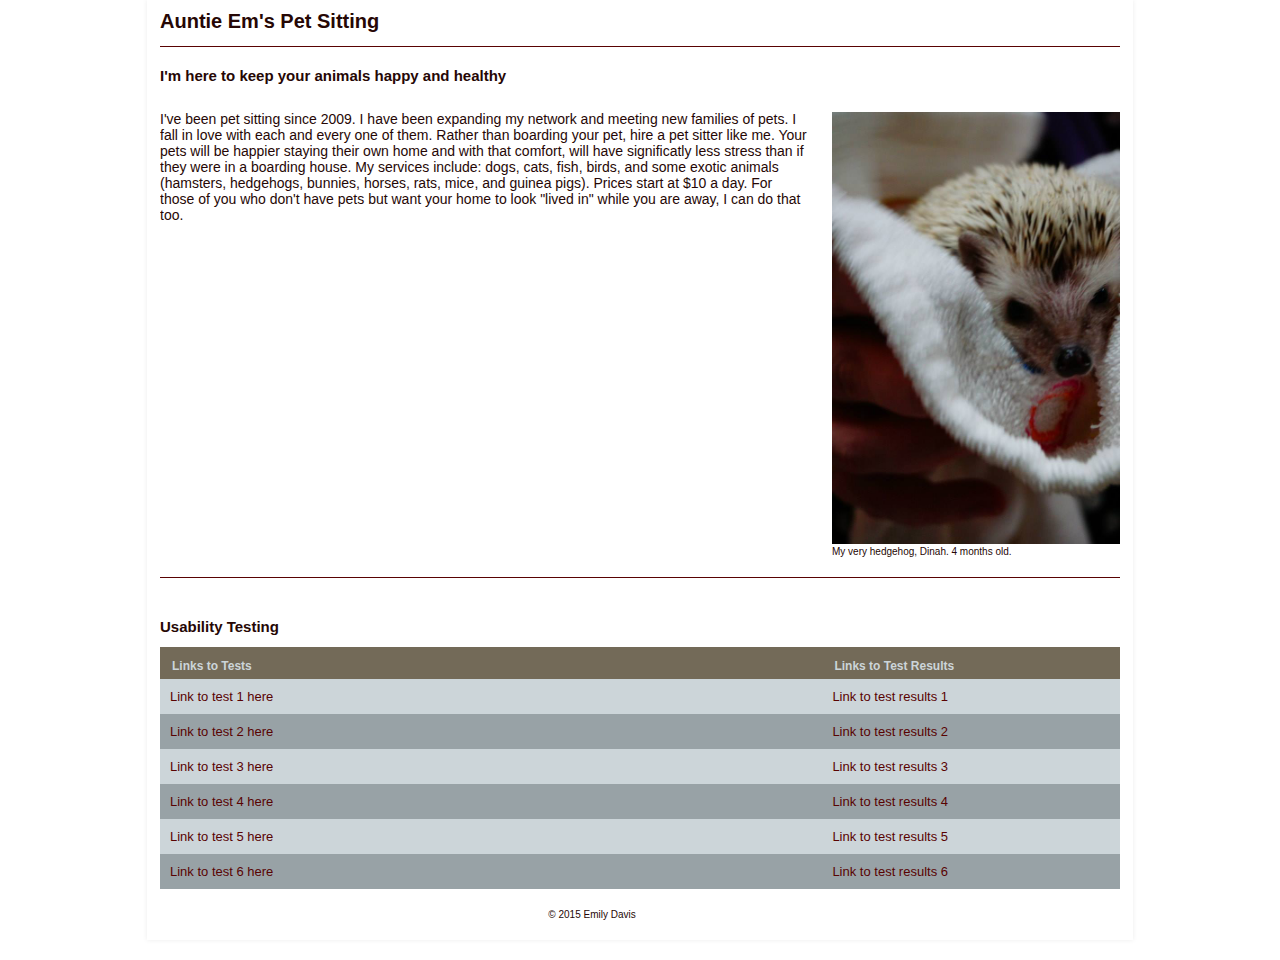
<file: Landing Page/index.html>
<!DOCTYPE html>
<!--[if lt IE 7]>      <html class="no-js lt-ie9 lt-ie8 lt-ie7"> <![endif]-->
<!--[if IE 7]>         <html class="no-js lt-ie9 lt-ie8"> <![endif]-->
<!--[if IE 8]>         <html class="no-js lt-ie9"> <![endif]-->
<!--[if gt IE 8]><!--> 
<html class="no-js"> <!--<![endif]-->
<head>
    <meta charset="utf-8">
    <title>Auntie Em's Pet Sitting</title>
    <meta name="description" content="">
    <meta name="viewport" content="width=device-width">
    <link rel="stylesheet" href="css/main.css">
</head>
<body>



<div id="wrapper">
  <header>
     <h1>Auntie Em's Pet Sitting</h1>
  </header>
  <section class="main">
    <h2 class="desc-title">I'm here to keep your animals happy and healthy</h2>
    <!-- Replace this text with your description of the project -->
    <p class="description">I've been pet sitting since 2009. I have been expanding my network and meeting new families of pets. I fall in love with each and every one of them. Rather than boarding your pet, hire a pet sitter like me. Your pets will be happier staying their own home and with that comfort, will have significatly less stress than if they were in a boarding house. My services include:  dogs, cats, fish, birds, and some exotic animals (hamsters, hedgehogs, bunnies, horses, rats, mice, and guinea pigs). Prices start at $10 a day. For those of you who don't have pets but want your home to look "lived in" while you are away, I can do that too. </p>
    <figure>
    <!--   add your image to the img folder 
      Replace the "img.jpg" with the name of your image  -->
      <img src="img/dinah.jpg" alt="Dinah the hedgehog"  />
      <figcaption>My very hedgehog, Dinah. 4 months old.</figcaption>
    </figure>
  </section>
  <section class="sec">
    <h2>Usability Testing</h2>
    <table id="tests">
       <thead>
          <tr>
            <th>Links to Tests</th>
            <th>Links to Test Results</th> 
          </tr>
       </thead>
       <tbody>
          <tr class="odd">
             <td><a href="https://usabilityhub.com/preview/7c7916e4e71d">Link to test 1 here</a></td>
             <td><a href="https://usabilityhub.com/tests/7c7916e4e71d/results/955629c5b83c">Link to test results 1</a></td>
          </tr>
          <tr>
             <td><a href="https://usabilityhub.com/do/5ae6f24185fe/5b84">Link to test 2 here</a></td>
             <td><a href="https://usabilityhub.com/tests/5ae6f24185fe/results">Link to test results 2</a></td>
          </tr>
          <tr class="odd">
             <td><a href="https://usabilityhub.com/do/ec8d59dd7af6/e5b6">Link to test 3 here</a></td>
             <td><a href="https://usabilityhub.com/tests/ec8d59dd7af6/results">Link to test results 3</a></td>
          </tr>
          <tr>
             <td><a href="https://usabilityhub.com/do/1d76c4c29188/8a2d">Link to test 4 here</a></td>
             <td><a href="https://usabilityhub.com/tests/1d76c4c29188/results">Link to test results 4</a></td>
          </tr>
          <tr class="odd">
             <td><a href="#">Link to test 5 here</a></td>
             <td><a href="#">Link to test results 5</a></td>
          </tr>
          <!-- start link -->
          <tr>
             <td><a href="https://usabilityhub.com/do/8c73061251d0/5e2d">Link to test 6 here</a></td>
             <td><a href="https://usabilityhub.com/tests/8c73061251d0/results">Link to test results 6</a></td>
          </tr>
          <!-- end link -->
          <!-- to add a new link copy from start link to end link and paste here-->
       </tbody>
    </table>
  </section>
  
  <footer> &copy; 2015 Emily Davis</footer>
  </div> <!-- #wrapper div ends here-->
</body>
</html>
</file>
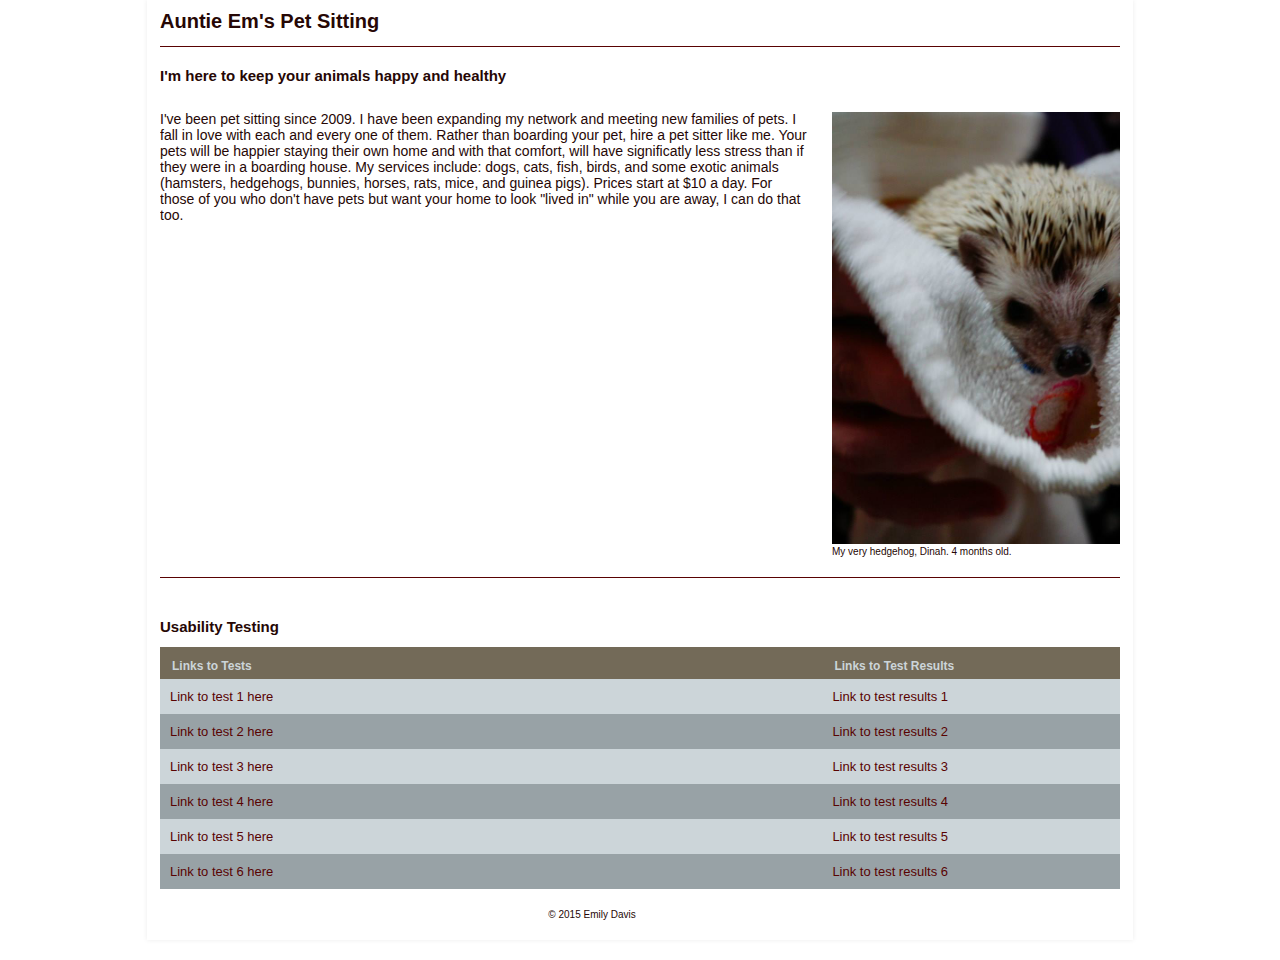
<file: week 1/index.html>
<!DOCTYPE html>
<!--[if lt IE 7]>      <html class="no-js lt-ie9 lt-ie8 lt-ie7"> <![endif]-->
<!--[if IE 7]>         <html class="no-js lt-ie9 lt-ie8"> <![endif]-->
<!--[if IE 8]>         <html class="no-js lt-ie9"> <![endif]-->
<!--[if gt IE 8]><!--> 
<html class="no-js"> <!--<![endif]-->
<head>
    <meta charset="utf-8">
    <title>Auntie Em's Pet Sitting</title>
    <meta name="description" content="">
    <meta name="viewport" content="width=device-width">
    <link rel="stylesheet" href="css/main.css">
</head>
<body>



<div id="wrapper">
  <header>
     <h1>Auntie Em's Pet Sitting</h1>
  </header>
  <section class="main">
    <h2 class="desc-title">I'm here to keep your animals happy and healthy</h2>
    <!-- Replace this text with your description of the project -->
    <p class="description">I've been pet sitting since 2009. I have been expanding my network and meeting new families of pets. I fall in love with each and every one of them. Rather than boarding your pet, hire a pet sitter like me. Your pets will be happier staying their own home and with that comfort, will have significatly less stress than if they were in a boarding house. My services include:  dogs, cats, fish, birds, and some exotic animals (hamsters, hedgehogs, bunnies, horses, rats, mice, and guinea pigs). Prices start at $10 a day. For those of you who don't have pets but want your home to look "lived in" while you are away, I can do that too. </p>
    <figure>
    <!--   add your image to the img folder 
      Replace the "img.jpg" with the name of your image  -->
      <img src="img/dinah.jpg" alt="Dinah the hedgehog"  />
      <figcaption>My very hedgehog, Dinah. 4 months old.</figcaption>
    </figure>
  </section>
  <section class="sec">
    <h2>Usability Testing</h2>
    <table id="tests">
       <thead>
          <tr>
            <th>Links to Tests</th>
            <th>Links to Test Results</th> 
          </tr>
       </thead>
       <tbody>
          <tr class="odd">
             <td><a href="https://usabilityhub.com/preview/7c7916e4e71d">Link to test 1 here</a></td>
             <td><a href="https://usabilityhub.com/tests/7c7916e4e71d/results/955629c5b83c">Link to test results 1</a></td>
          </tr>
          <tr>
             <td><a href="#">Link to test 2 here</a></td>
             <td><a href="">Link to test results 2</a></td>
          </tr>
          <tr class="odd">
             <td><a href="#">Link to test 3 here</a></td>
             <td><a href="">Link to test results 3</a></td>
          </tr>
          <tr>
             <td><a href="#">Link to test 4 here</a></td>
             <td><a href="#">Link to test results 4</a></td>
          </tr>
          <tr class="odd">
             <td><a href="#">Link to test 5 here</a></td>
             <td><a href="#">Link to test results 5</a></td>
          </tr>
          <!-- start link -->
          <tr>
             <td><a href="#">Link to test 6 here</a></td>
             <td><a href="#">Link to test results 6</a></td>
          </tr>
          <!-- end link -->
          <!-- to add a new link copy from start link to end link and paste here-->
       </tbody>
    </table>
  </section>
  
  <footer> &copy; 2015 Emily Davis</footer>
  </div> <!-- #wrapper div ends here-->
</body>
</html>
</file>
<file: Landing Page/css/main.css>
/*
background color: light grey CCD5D9
dark grey 98A2A6
light brown 736A58
main Text: dark brown 260705
dark red 590202
*/

/*-------------------------------------------  general -------------------------------------------------------*/
body{
	font-size: 62.5%;
	font-family: helvetica, arial, sans-serif;
	color:#260705; /*changes color of the whole text*/
	margin-top: 0;
}
#wrapper{
	width:960px;
	margin: 0 auto;
	padding-left: 1%;
	padding-right: 1%;
	-webkit-box-shadow: 0px 0px 5px #ececec;
	-moz-box-shadow:    0px 0px 5px #ececec;
	box-shadow:         0px 0px 5px #ececec;

}
/*-------------------------------------------  header -------------------------------------------------------*/

header{
	border-bottom: 1px solid #590202; /*changes color of border under project name*/
}
h1{
	margin-top: 0;
	padding-top: 10px;
}
h2{
	margin-top: 20px;
}
/*-------------------------------------------  table -------------------------------------------------------*/
table{
	background: #98A2A6;  /*changes color of the background of the table*/
	border-collapse: collapse;
	width: 100%;
}
tr{
	display: table-row;
	border-color: inherit;
}
.odd{
	background: #CCD5D9; /*changes color of the stripes table*/
}
th{
	text-align: left;
	padding: 1em 1em .5em;
	font-weight: bold;
	font-size: 120%;
	color: #CCD5D9;  /*changes color of table hd text*/
	background: #736A58; /*changes color of table hd background*/
}
th:first-child{
	/*border-right: 1px solid #6a7680;*/
}
td{
	padding: 1em 1em;
	width: 69%;
}
td:first-child{
	/*border-right: 1px solid #6a7680;*/
}
/*-------------------------------------------  top section-------------------------------------------------------*/
.main{

	overflow: auto;
	border-bottom: 1px solid #590202;
}
.main p{
	width: 67.5%;
	float: left;
	font-size: 1.4em;

}
.main figure{
	float: right;
	margin: 15px 0 20px 0;
	width: 30%;

}
figure img{
	width: 100%;
}
.sec{
	clear: both;
	margin-top: 40px;
	
}

/*-------------------------------------------  links -------------------------------------------------------*/
a{
	text-decoration: none;
	font-size: 1.3em;
	color: #590202;  /*changes color of the links*/
}
a:hover{
	text-decoration: underline;
}
/*-------------------------------------------  footer-------------------------------------------------------*/
footer{
	margin-top: 20px;
	margin-bottom: 20px;
	padding-bottom: 20px;
	text-align: center;
	width: 90%;
}
/* ------------------------------------------- Media Queries -------------------------------------------------------*/


	/* Smaller than standard 960 (devices and browsers) */
	@media only screen and (max-width: 959px) {
		#wrapper{
			width:98%;
		}	
	}
	/* Tablet Portrait size to standard 960 (devices and browsers) */
	@media only screen and (min-width: 768px) and (max-width: 959px) {

		#wrapper{
			width:98%;

		}
		.main figure{
			width: 35%;
		}
		.main figure img{
			width: 100%;	
		}
		.main p{
			width: 60%;	
		}
		td{
			width: 50%;
		}
	}

	/* All Mobile Sizes (devices and browser) */
	@media only screen and (max-width: 767px) {
		#wrapper{
			width: 95%;
	
		}
		.main, header, h2{
			padding-left: 1%;
			padding-right: 1%;
		}
		.main figure{
			width: 100%;
			float: right;
		}
		.main p{
			width: 98%;
		}
		.main figure img{
			width: 100%;
		}
		td{
			width: 50%;
		}
	}

	/* Mobile Landscape Size to Tablet Portrait (devices and browsers) */
	@media only screen and (min-width: 480px) and (max-width: 767px) {
		#wrapper{
			width: 98%;
			min-width: 480px;
			max-width: 767px;
		}
		.main p{
			width: 100%;
		}
		td{

			width: 50%;
		}
	}
	/* Mobile Portrait Size to Mobile Landscape Size (devices and browsers) */
	@media only screen and (max-width: 479px) {
		#wrapper{
			width: 96%;
		}
		figure {
			display: none;
		}
		figcaption{
			display: none;
		}
		.sec{
			margin-top: 10px;
		}
		tr{
			height: 44px;
			line-height: 44px;
		}
		td{
			width: 50%;
			
		}
	}
</file>
<file: week 1/css/main.css>
/*
background color: light grey CCD5D9
dark grey 98A2A6
light brown 736A58
main Text: dark brown 260705
dark red 590202
*/

/*-------------------------------------------  general -------------------------------------------------------*/
body{
	font-size: 62.5%;
	font-family: helvetica, arial, sans-serif;
	color:#260705; /*changes color of the whole text*/
	margin-top: 0;
}
#wrapper{
	width:960px;
	margin: 0 auto;
	padding-left: 1%;
	padding-right: 1%;
	-webkit-box-shadow: 0px 0px 5px #ececec;
	-moz-box-shadow:    0px 0px 5px #ececec;
	box-shadow:         0px 0px 5px #ececec;

}
/*-------------------------------------------  header -------------------------------------------------------*/

header{
	border-bottom: 1px solid #590202; /*changes color of border under project name*/
}
h1{
	margin-top: 0;
	padding-top: 10px;
}
h2{
	margin-top: 20px;
}
/*-------------------------------------------  table -------------------------------------------------------*/
table{
	background: #98A2A6;  /*changes color of the background of the table*/
	border-collapse: collapse;
	width: 100%;
}
tr{
	display: table-row;
	border-color: inherit;
}
.odd{
	background: #CCD5D9; /*changes color of the stripes table*/
}
th{
	text-align: left;
	padding: 1em 1em .5em;
	font-weight: bold;
	font-size: 120%;
	color: #CCD5D9;  /*changes color of table hd text*/
	background: #736A58; /*changes color of table hd background*/
}
th:first-child{
	/*border-right: 1px solid #6a7680;*/
}
td{
	padding: 1em 1em;
	width: 69%;
}
td:first-child{
	/*border-right: 1px solid #6a7680;*/
}
/*-------------------------------------------  top section-------------------------------------------------------*/
.main{

	overflow: auto;
	border-bottom: 1px solid #590202;
}
.main p{
	width: 67.5%;
	float: left;
	font-size: 1.4em;

}
.main figure{
	float: right;
	margin: 15px 0 20px 0;
	width: 30%;

}
figure img{
	width: 100%;
}
.sec{
	clear: both;
	margin-top: 40px;
	
}

/*-------------------------------------------  links -------------------------------------------------------*/
a{
	text-decoration: none;
	font-size: 1.3em;
	color: #590202;  /*changes color of the links*/
}
a:hover{
	text-decoration: underline;
}
/*-------------------------------------------  footer-------------------------------------------------------*/
footer{
	margin-top: 20px;
	margin-bottom: 20px;
	padding-bottom: 20px;
	text-align: center;
	width: 90%;
}
/* ------------------------------------------- Media Queries -------------------------------------------------------*/


	/* Smaller than standard 960 (devices and browsers) */
	@media only screen and (max-width: 959px) {
		#wrapper{
			width:98%;
		}	
	}
	/* Tablet Portrait size to standard 960 (devices and browsers) */
	@media only screen and (min-width: 768px) and (max-width: 959px) {

		#wrapper{
			width:98%;

		}
		.main figure{
			width: 35%;
		}
		.main figure img{
			width: 100%;	
		}
		.main p{
			width: 60%;	
		}
		td{
			width: 50%;
		}
	}

	/* All Mobile Sizes (devices and browser) */
	@media only screen and (max-width: 767px) {
		#wrapper{
			width: 95%;
	
		}
		.main, header, h2{
			padding-left: 1%;
			padding-right: 1%;
		}
		.main figure{
			width: 100%;
			float: right;
		}
		.main p{
			width: 98%;
		}
		.main figure img{
			width: 100%;
		}
		td{
			width: 50%;
		}
	}

	/* Mobile Landscape Size to Tablet Portrait (devices and browsers) */
	@media only screen and (min-width: 480px) and (max-width: 767px) {
		#wrapper{
			width: 98%;
			min-width: 480px;
			max-width: 767px;
		}
		.main p{
			width: 100%;
		}
		td{

			width: 50%;
		}
	}
	/* Mobile Portrait Size to Mobile Landscape Size (devices and browsers) */
	@media only screen and (max-width: 479px) {
		#wrapper{
			width: 96%;
		}
		figure {
			display: none;
		}
		figcaption{
			display: none;
		}
		.sec{
			margin-top: 10px;
		}
		tr{
			height: 44px;
			line-height: 44px;
		}
		td{
			width: 50%;
			
		}
	}
</file>
